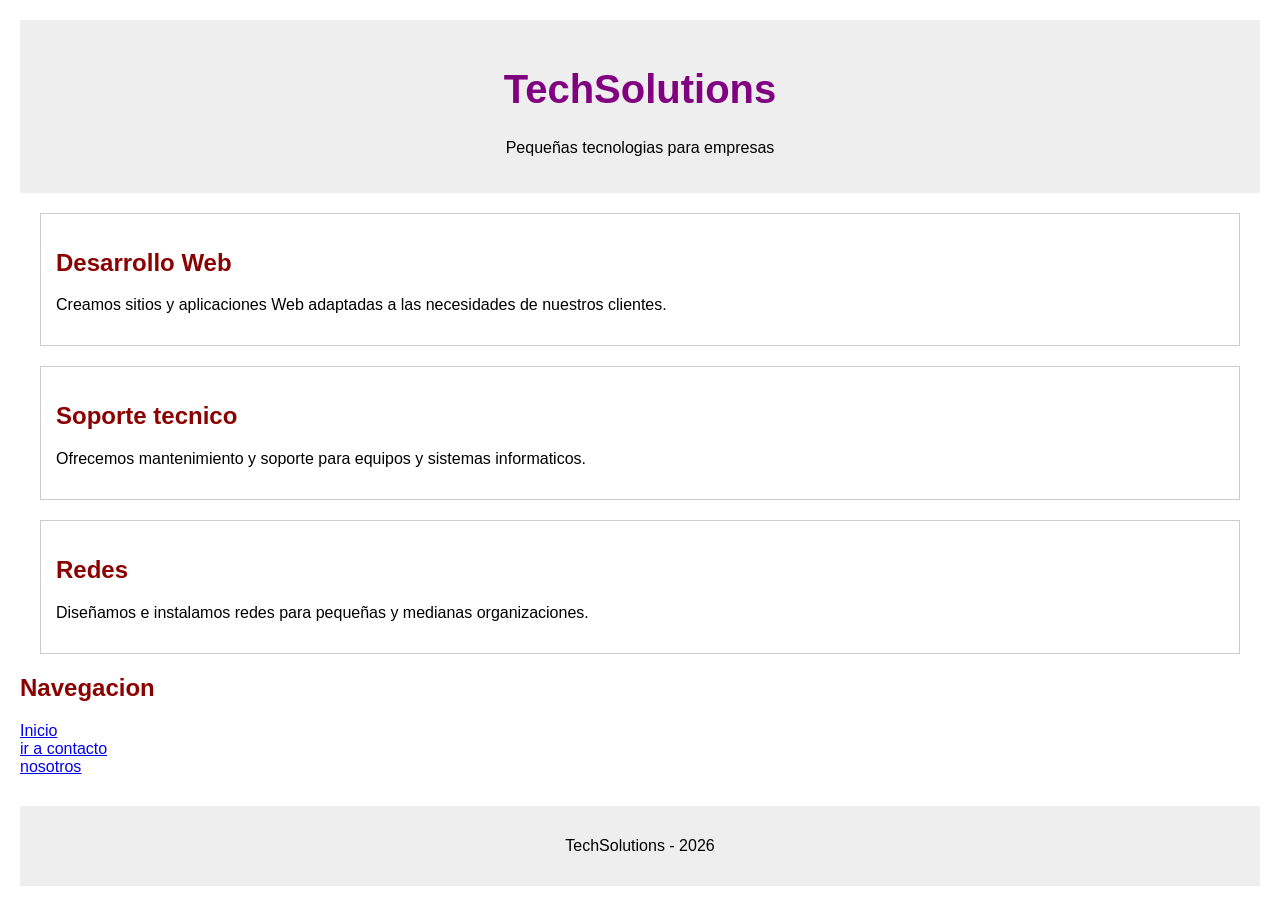
<file: index.html>
<!DOCTYPE html>
<html lang="en">
<head>
    <meta charset="UTF-8">
    <meta name="viewport" content="width=device-width, initial-scale=1.0">
    <title>Servicios tecnologicos</title>
    <link rel="stylesheet" href="estilos.css">
    <style>
    
</style>

</head>
<body>
    <header>
    <h1>TechSolutions</h1>
    <p style="text-align: center;">Pequeñas tecnologias para empresas</p>

</header>

<main>
    <section>
        <h2>Desarrollo Web</h2>
 <p>Creamos sitios y aplicaciones Web adaptadas a las necesidades de nuestros clientes.</p>
    </section>

    <section>
        <h2>Soporte tecnico</h2>
        <p>Ofrecemos mantenimiento y soporte para equipos y sistemas informaticos.</p>
    </section>

    <section>
        <h2>Redes</h2>
        <p>Diseñamos e instalamos  redes para pequeñas y medianas organizaciones.</p>
    </section>

<nav>
    <h2>Navegacion</h2>
    <a href="index.html">Inicio</a><br>
    <a href="contacto.html">ir a contacto</a><br>
    <a href="nosotros.html">nosotros</a>
</nav>
</main>

<footer>
    <p>TechSolutions - 2026</p>
</footer>
    
</body>
</html>
</file>
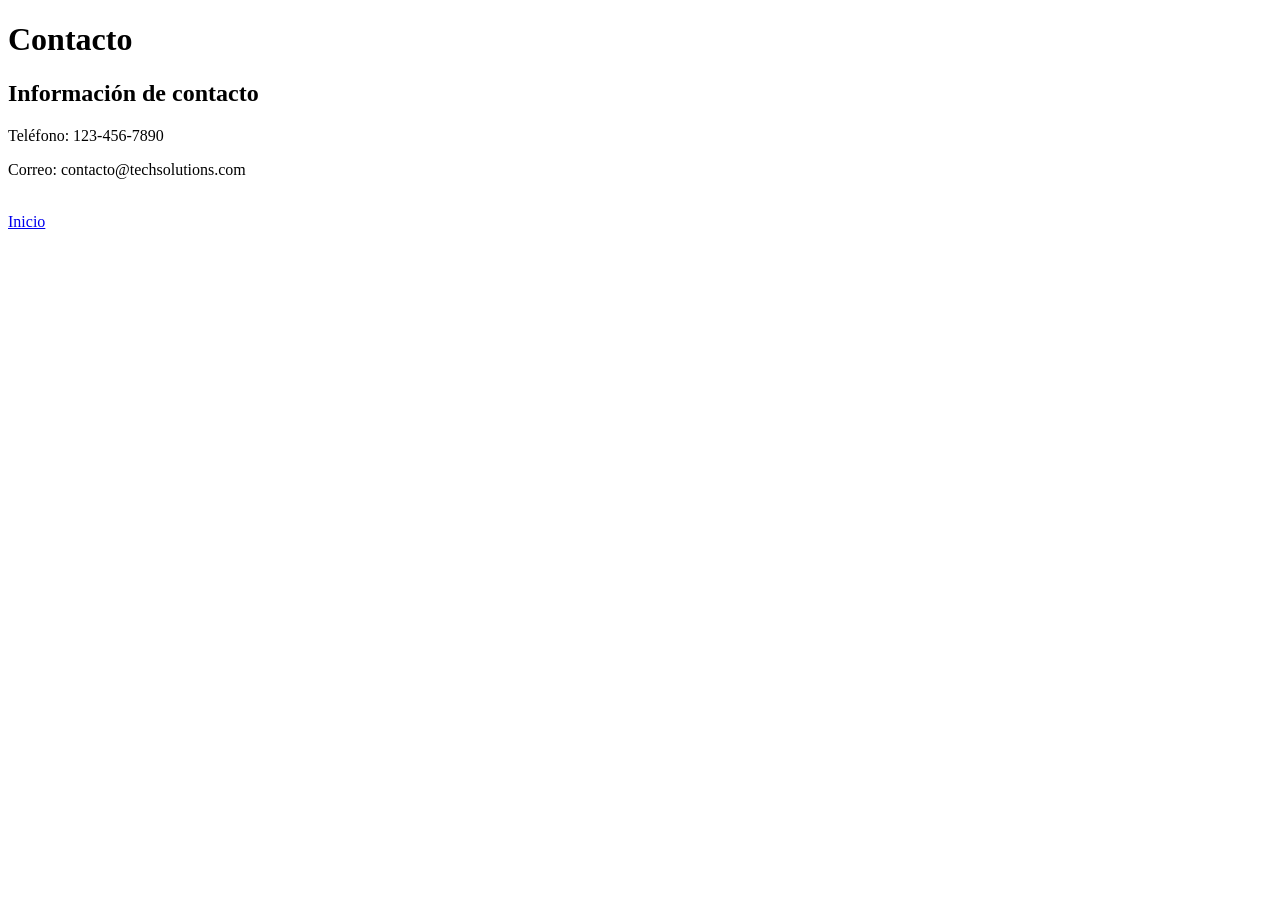
<file: contacto.html>
<!DOCTYPE html>
<html lang="en">
<head>
    <meta charset="UTF-8">
    <meta name="viewport" content="width=device-width, initial-scale=1.0">
    <title>Contacto</title>
    
</head>
<body>
    <header>
    <h1>Contacto</h1>
</header>

<main>
    <section>
        <h2>Información de contacto</h2>
        <p>Teléfono: 123-456-7890</p>
        <p>Correo: contacto@techsolutions.com</p>
    </section>
    <nav>
        <br>
        <a href="index.html">Inicio</a><br>
    </nav>
</main>

</body>
</html>
</file>
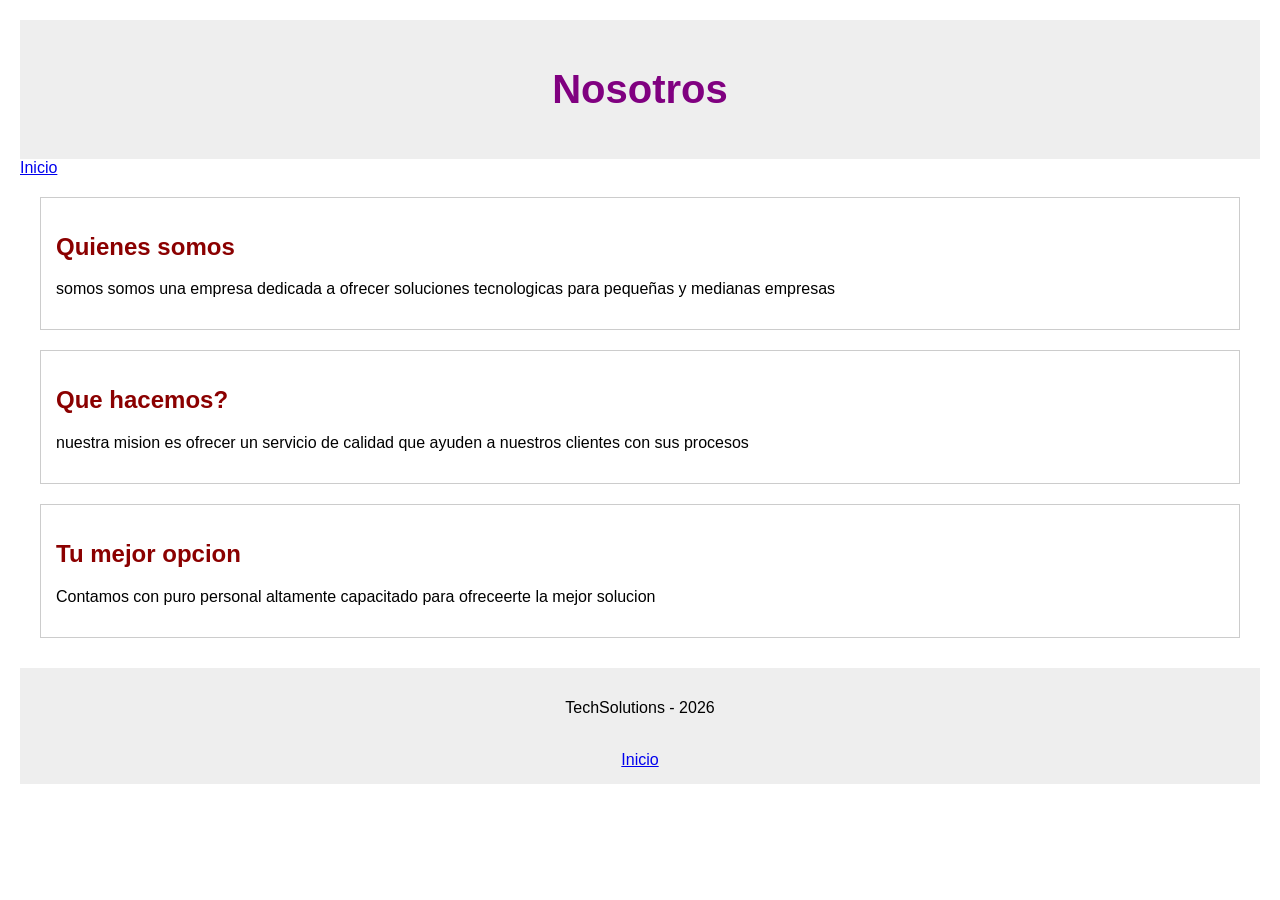
<file: nosotros.html>
<!DOCTYPE html>
<html lang="en">
<head>
    <meta charset="UTF-8">
    <meta name="viewport" content="width=device-width, initial-scale=1.0">
    <title>Nosotros</title>
    <link rel="stylesheet" href="estilos.css">
</head>
<body>
    <header>
        <h1>Nosotros</h1>
    </header>
    <a href="index.html">Inicio</a>
    <main>
        <section>
            <h2>Quienes somos</h2>
              <p>
                somos somos una empresa dedicada a ofrecer soluciones tecnologicas para pequeñas y medianas empresas
             </p>
        </section>
        <section>
            <h2>Que hacemos?</h2>
            <p>
                nuestra mision es ofrecer un servicio de calidad que ayuden a nuestros clientes con sus procesos
            </p>
        </section>
         <section>
            <h2>Tu mejor  opcion</h2>
             <p>
                Contamos con puro personal altamente capacitado para ofreceerte la mejor solucion
            </p>
        </section>
        
    </main>
<footer>
    <p>TechSolutions - 2026</p>
    <nav>
        <br>
        <a href="index.html">Inicio</a><br>
    </nav>
</footer>
</body>
</html>
</file>
<file: estilos.css>
body {
        font-family: Arial, sans-serif;
        max-width: 1000;
        margin: 0 auto;
        padding: 20px;
    }

    h1 {
        color: darkblue;
        text-align: center;
        font-size: 40px;
    }

    h2 {
        color: darkred;
    }

    header {
    background-color: #eeeeee;
    padding: 20px;
}

section {
    border: 1px solid #cccccc;
    margin: 20px;
    padding: 15px;
}

footer {
    text-align: center;
    margin-top: 30px;
    padding: 15px;
    background-color: #eeeeee;
}

h1 {
    color: purple;
}
</file>
